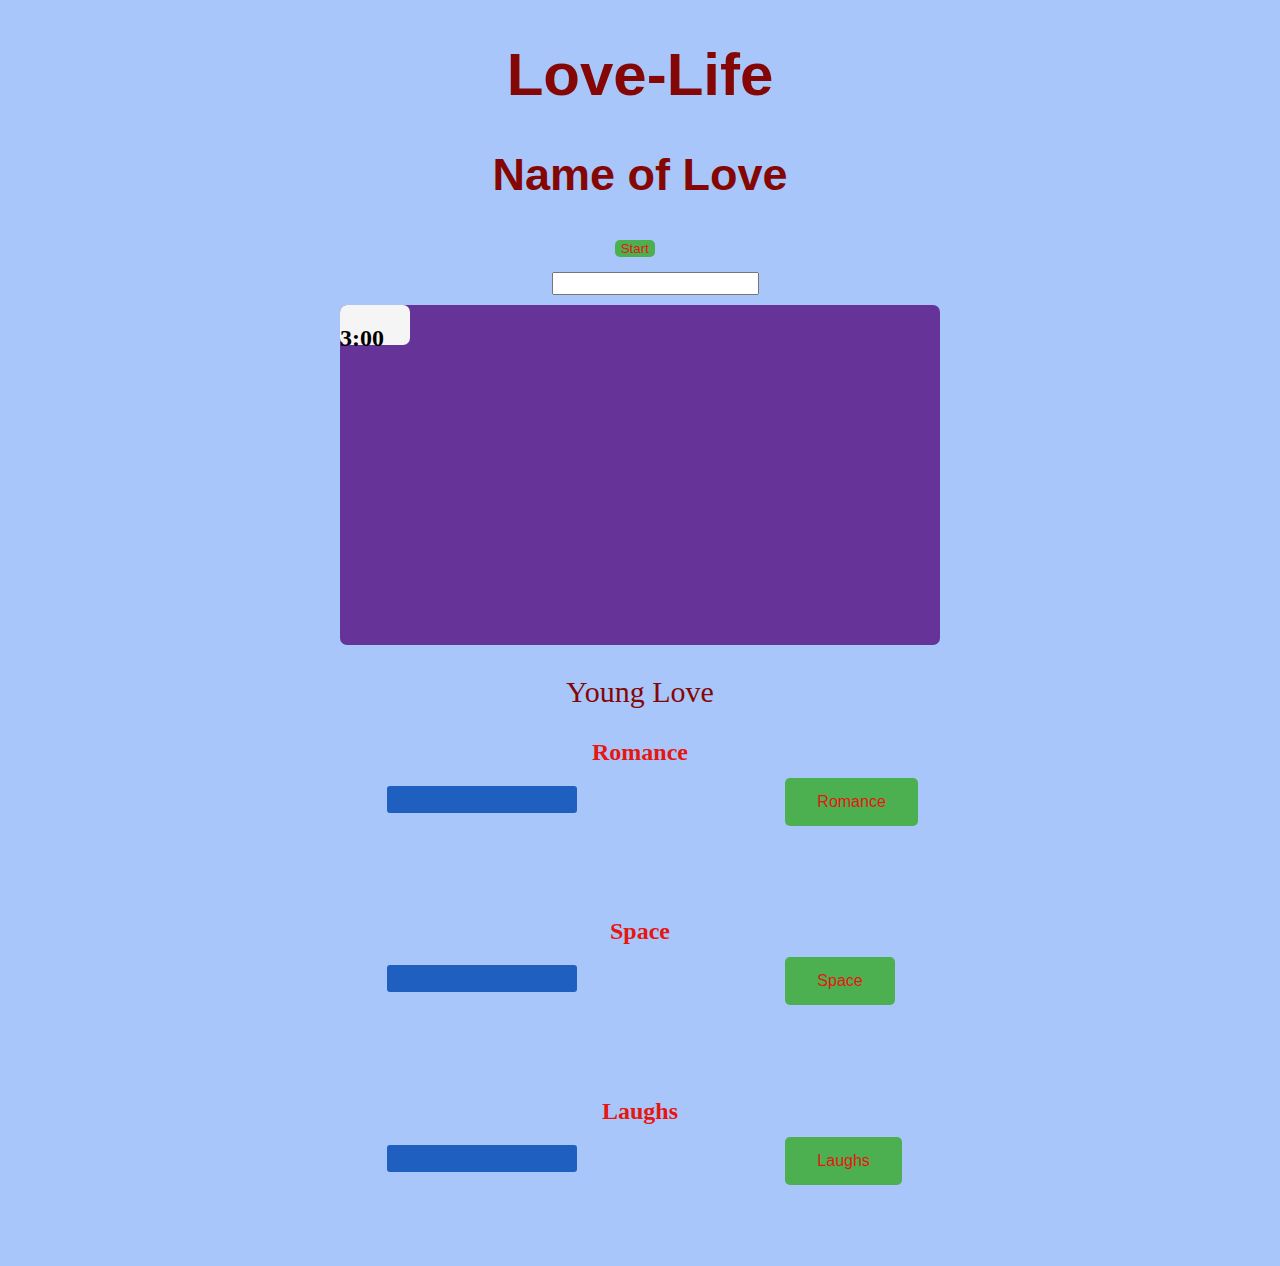
<file: index.html>
<!DOCTYPE html>
<html lang="en">
<head>
    <meta charset="UTF-8">
    <meta http-equiv="X-UA-Compatible" content="IE=edge">
    <meta name="viewport" content="width=device-width, initial-scale=1.0">
    <link rel="stylesheet" href="style.css">
    <!--Vendor Script-->
    
  <script src="https://code.jquery.com/jquery-3.6.0.js"
  integrity="sha256-H+K7U5CnXl1h5ywQfKtSj8PCmoN9aaq30gDh27Xc0jk="
  crossorigin="anonymous"></script>
  <!--Script-->
    <script src="app.js" defer></script>
    <title>Document</title>
</head>
<body id="body">
    <header>
        <h1 id = "title">Love-Life</h1>
        <h2 id = "nameOfLove">Name of Love</h2>
        <button id="start-button">Start</button>
        <form>
            <label for="nameOfLove"></label><br>
            <input type="text" id="nameOfLoveInput" name="fname"><br>
        </form>
    </header>
        <div id="picture">
            <div id="timer-box"><h2 id="countdown">3:00</h2></div>
        </div>
        <p class="love-age">Young Love</p>
    <section class = "progress">
        <h2 class = "metrics">Romance</h2>
            <div id="romance-progress" class="container">
                <span class="progress-bar-fill" style="width: 50%;"></span>
                <button id = "romance-btn" class = "buttons" type="button">Romance</button>
            </div>
        <h2 class = "metrics">Space</h2>
            <div id="space-progress" class="container">
                <span class="progress-bar-fill" style="width: 50%;"></span>
                <button id = "space-btn" class = "buttons" type="button">Space</button>
            </div>
        <h2 class = "metrics">Laughs</h2>
             <div id="laughs-progress" class="container">
                <span class="progress-bar-fill" style="width: 50%;"></span>
                <button id= "laughs-btn" class = "buttons" type="button">Laughs</button>
            </div>
        </section>
</body>
</html>
</file>
<file: style.css>
#body {
    background-color: #a8c6fa;
  }
  
  
  /*(https://github.com/theleagueof/league-gothic/raw/master/images/league-gothic-1.png)*/
  #title {
    font-family: Arial, Helvetica, sans-serif;
    color: #840705;
    font-size: 60px;
    text-align: center;
    text-decoration: none;
  }
  
  #nameOfLoveInput {
    color: #840705;
    text-align: center;
    font-size: 15px;
    margin-left: 43%;
    margin-bottom: 10px;
    margin-top: -20px;
  }
  
  #nameOfLove {
    font-family: Arial, Helvetica, sans-serif;
    color: #840705;
    font-size: 45px;
    text-align: center;
  }
  
  #start-button {
    background-color: #4caf50;
    border: 1px, black;
    border-radius: 5px;
    color: #e61610;
    margin-left: 48%;
  }
  
  #timer-box {
    border: black 1px;
    height: 40px;
    width: 70px;
    background-color: whitesmoke;
    position: absolute;
    border-radius: 7px;
  }
  #countdownEl {
    margin-left: 10px;
    margin-top: 3px;
  }
  
  #picture {
    background-image: src=
      'http://www.wordofmitch.com/wp-content/uploads/2020/05/teenage-love.jpg';
    border: black 1px;
    height: 340px;
    width: 600px;
    background-color: rebeccapurple;
    display: block;
    margin-left: auto;
    margin-right: auto;
    border-radius: 7px;
  }
  #slider {
    /*background-image: src=;*/
    border: black 1px;
    height: 340px;
    width: 600px;
    background-color: rebeccapurple;
    display: block;
    margin-left: auto;
    margin-right: auto;
    border-radius: 7px;
  }
  
  .love-age {
    text-align: center;
    font-size: 30px;
    color: #840705;
  }
  
  .progress {
    display: block;
  }
  
  .metrics {
    text-align: center;
    font-size: 25;
    color: #e61610;
    display: block;
  }
  
  .container {
    align-items: center;
    margin-left: 30%;
    width: 30%;
    border-radius: 15px;
    border: 1px, black;
    display: inline-block;
  }
  
  .progress-bar {
    margin: auto;
    height: 27px;
    background-color: #e0e0e0;
    padding: 3px;
    border-radius: 3px;
    box-shadow: inset 0 1px 3px rgba(0, 0, 0, 0.2);
    border: black, 1px;
  }
  
  .progress-bar-fill {
    display: block;
    height: 27px;
    background-color: #1e5fc0;
    border-radius: 3px;
    border: 1px, black;
    transition: width 500ms ease-in-out;
  }
  
  .buttons {
    background-color: #4caf50;
    border: 1px, black;
    border-radius: 5px;
    color: #e61610;
    padding: 15px 32px;
    display: block;
    text-decoration: none;
    display: inline;
    font-size: 16px;
    margin-left: 105%;
    margin-bottom: 10%;
    position: relative;
    top: -35px;
  }
</file>
